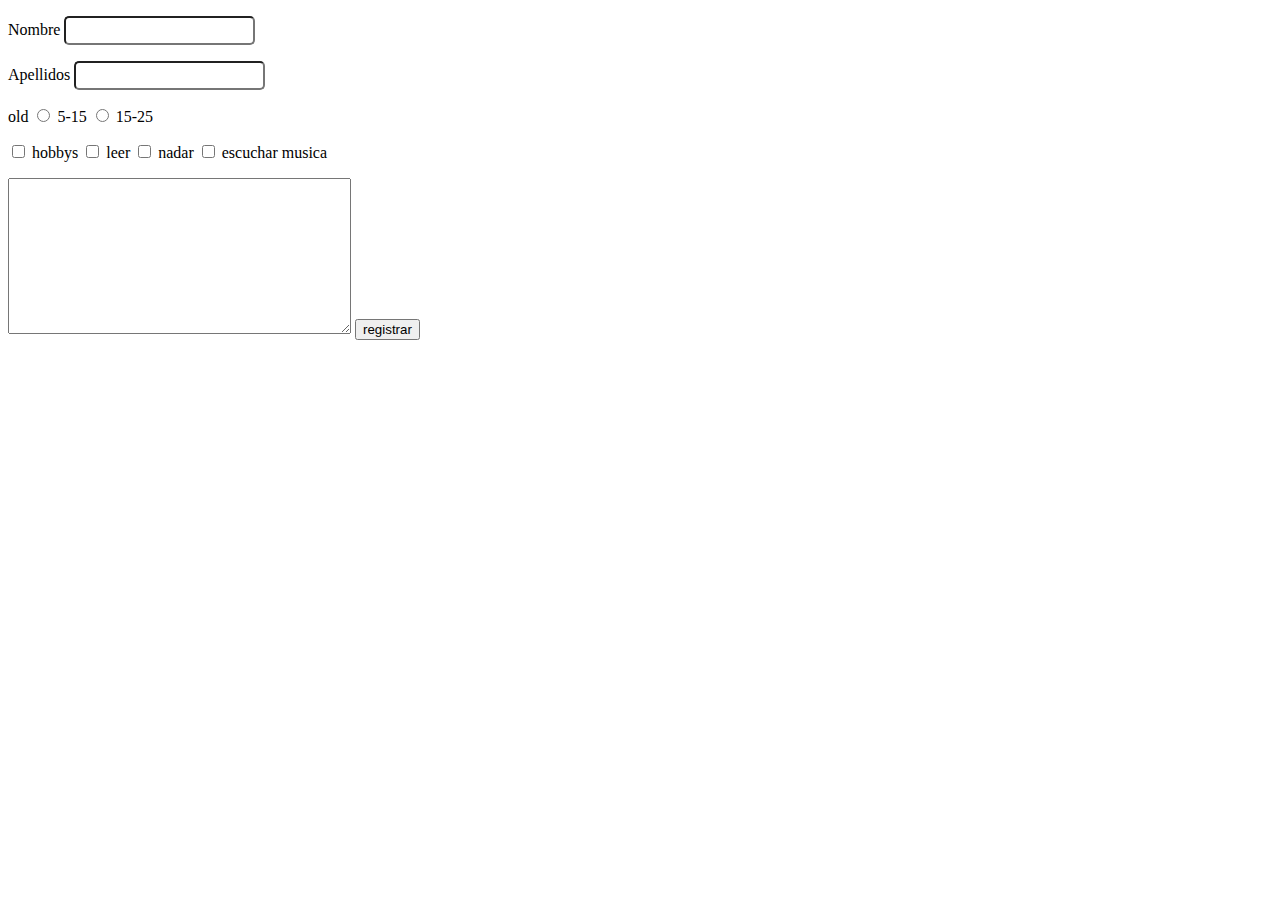
<file: public/index.html>
<!DOCTYPE html>
<html>
<head>
	<title></title>
	<meta charset="UTF-8">
	<script
      src="https://code.jquery.com/jquery-3.2.1.js"
      integrity="sha256-DZAnKJ/6XZ9si04Hgrsxu/8s717jcIzLy3oi35EouyE="
      crossorigin="anonymous">
    </script>
    <script type="text/javascript" src="main.js"></script>
		<link rel="stylesheet" href="main.css">
</head>

<body>

	<form method="POST">
	<p>
		<label for="first_name">Nombre</label>
		<input type="text" name="first_name" id="first_name" required  class="imput-text"/>
	</p>

	<p>
		<label for="last_name">Apellidos</label>
		<input type="text" name="last_name" required  class="imput-text" id="last_name" />
	<p>
		<label for="">old</label>
		<input type="radio" name="old" value="5-15" id="edad" />
		<label for="edad_rango">  5-15</label>
		<input type="radio" name="old" value="15-25" id="edad" />
		<label>15-25</label>
	</p>

	<p>
		<input type="checkbox" name="hobbys" value="tecnologia" id="intereses" />
		<label for="">hobbys</label>
		<input type="checkbox" name="hobbys" value="tecnologia" id="tecnologia" />
		<label for="dev">leer</label>
		<input type="checkbox" name="hobbys" value="deportes"  id="deportes" />
		<label for="dev">nadar</label>
		<input type="checkbox" name="hobbys" value="desarrollo" id="desarrollo" />
		<label for="dev">escuchar musica</label>
	</p>




	<textarea type="textarea" name="textarea" value"textarea" rows="10" cols="40" id="textarea">

</textarea>


		<input type="submit" value="registrar"/>
	</form>
</body>
</html>
</file>
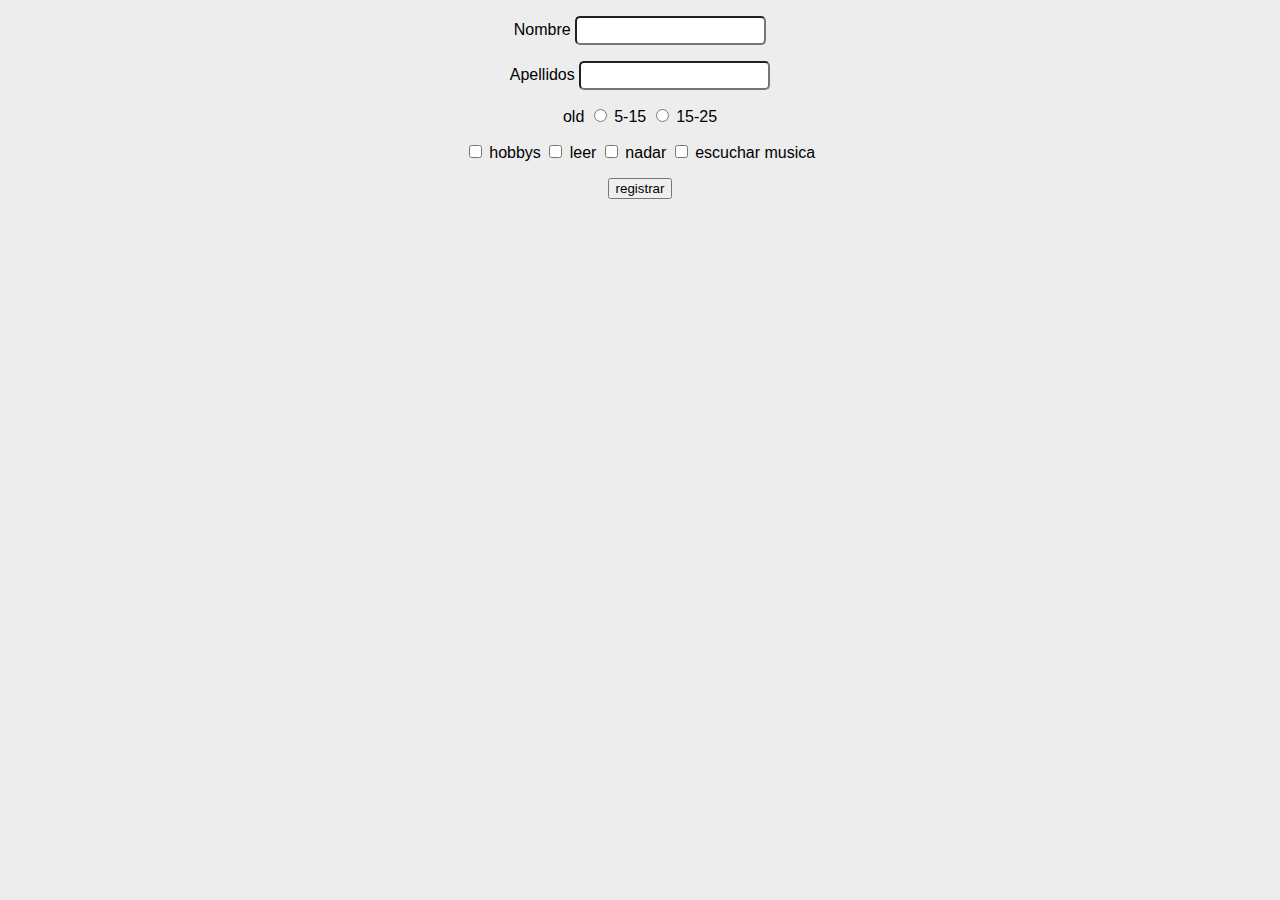
<file: public/vainillajs-eventos/index.html>
<!DOCTYPE html>
<html>
<head>
	<title></title>
	<meta charset="UTF-8">
	<script
      src="https://code.jquery.com/jquery-3.2.1.js"
      integrity="sha256-DZAnKJ/6XZ9si04Hgrsxu/8s717jcIzLy3oi35EouyE="
      crossorigin="anonymous">
    </script>
    <script type="text/javascript" src="main.js"></script>
		<link rel="stylesheet" href="main.css">
</head>

<body>

	<form method="POST">
	<p>
		<label for="first_name">Nombre</label>
		<input type="text" name="first_name" id="first_name" required  class="imput-text"/>
	</p>

	<p>
		<label for="last_name">Apellidos</label>
		<input type="text" name="last_name" required  class="imput-text" id="last_name" />
	<p>
		<label for="">old</label>
		<input type="radio" name="old" value="5-15" id="edad" />
		<label for="edad_rango">  5-15</label>
		<input type="radio" name="old" value="15-25" id="edad" />
		<label>15-25</label>
	</p>

	<p>
		<input type="checkbox" name="hobbys" value="tecnologia" id="intereses" />
		<label for="">hobbys</label>
		<input type="checkbox" name="hobbys" value="tecnologia" id="tecnologia" />
		<label for="dev">leer</label>
		<input type="checkbox" name="hobbys" value="deportes"  id="deportes" />
		<label for="dev">nadar</label>
		<input type="checkbox" name="hobbys" value="desarrollo" id="desarrollo" />
		<label for="dev">escuchar musica</label>
	</p>







		<input type="submit" value="registrar"/>
	</form>
	<p id="message"></p>
</body>
</html>
</file>
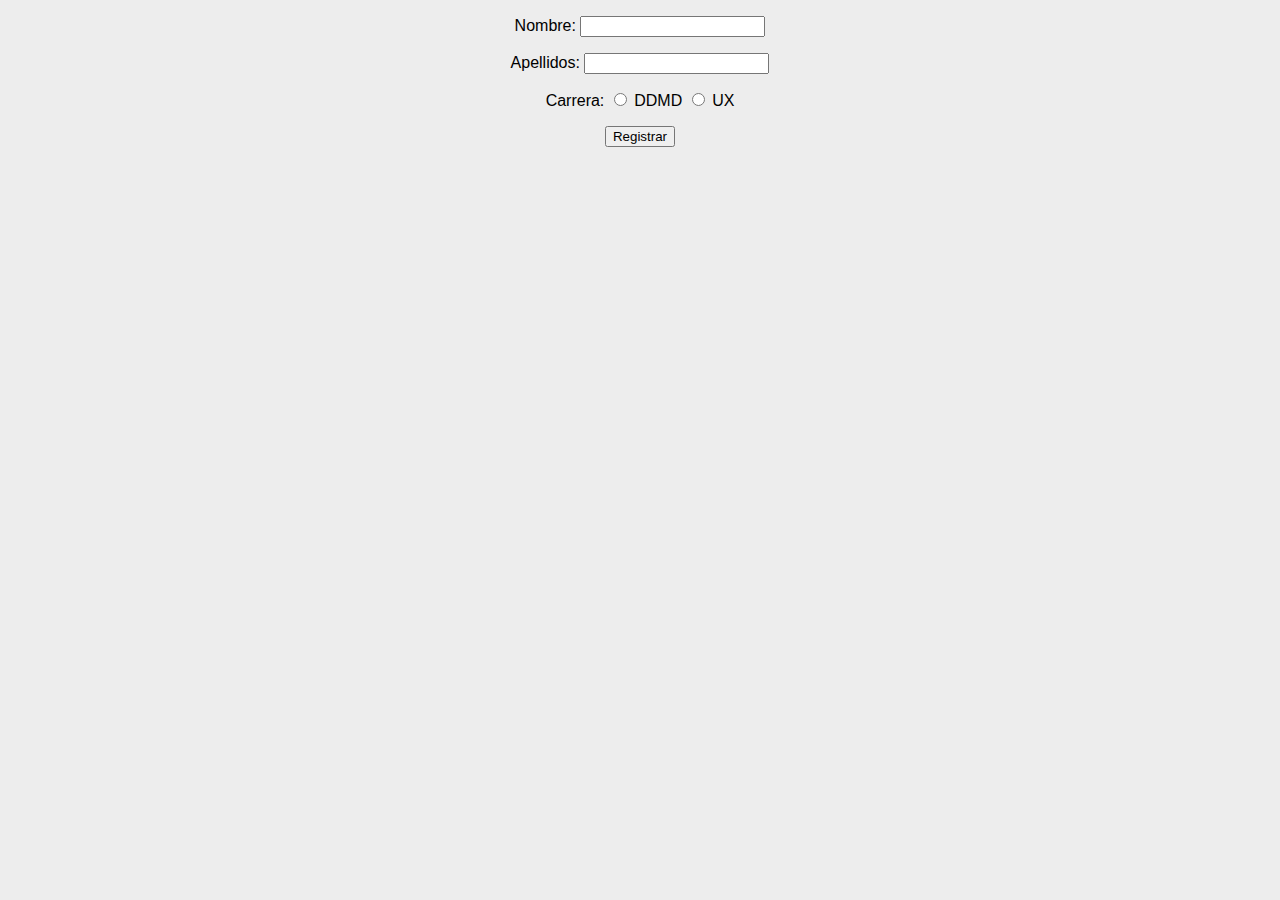
<file: public/vainillajs-eventos/index2.html>
<!DOCTYPE html>
<html>
    <head>
        <meta  charset="UTF-8">
      <script type="text/javascript" src="main.js"></script>
      <link rel="stylesheet" href="main.css" type="text/css" />
    </script>
    </head>
    <body>
        <form method="POST">
            <p>
                <label for="first_name">Nombre:</label>
                <input type="text" name="first_name" id="first_name" required class="input-text">
            </p>

            <p>
                <label for="last_name">Apellidos:</label>
                <input type="text" name="last_name" id="last_name" class="input-text">
            </p>

            <p>
                <label for="">Carrera:</label>
                <input type="radio" name="carreer" value="ddmd" id="ddmd">
                <label for="ddmd">DDMD</label>
                <input type="radio" name="carreer" value="ux"  id="ux">
                <label for="ux">UX</label>
            </p>
            <input type="submit" value="Registrar">
        </form>
        <p id="message"></p>
    </body>
</html>
</file>
<file: public/main.css>
.imput-text {
  border-radius: 5px;
  padding: 5px;
}
</file>
<file: public/vainillajs-eventos/main.css>
body{
  background: #ededed;
  font-family: sans-serif;
  text-align: center;
}
.imput-text {
  border-radius: 5px;
  padding: 5px;
}
#message{
  display: block;
}
</file>
